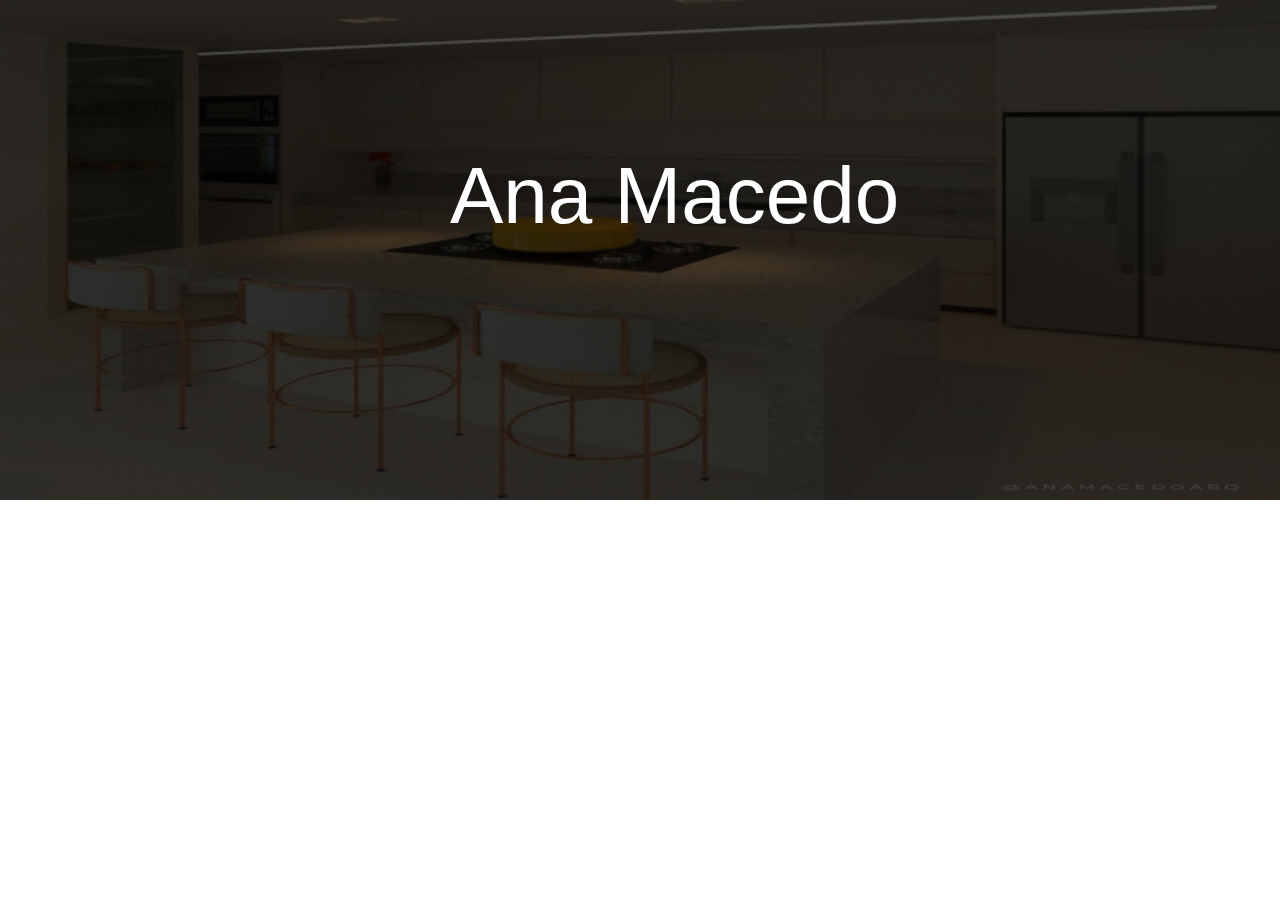
<file: index.html>
<!DOCTYPE html>
<html lang="pt-br">
<head>
    <meta charset="UTF-8">
    <meta name="viewport" content="width=device-width, initial-scale=1.0">
    <title>Ana Macedo</title>

    <link rel="stylesheet" href="style.css">
</head>
<body>
    <header>
        <div class="container">
            <img id="image" src="iamgens/esse.jpeg">
            <label id="texto">Ana Macedo</label>
          </div>
    </header>
</body>
</html>
</file>
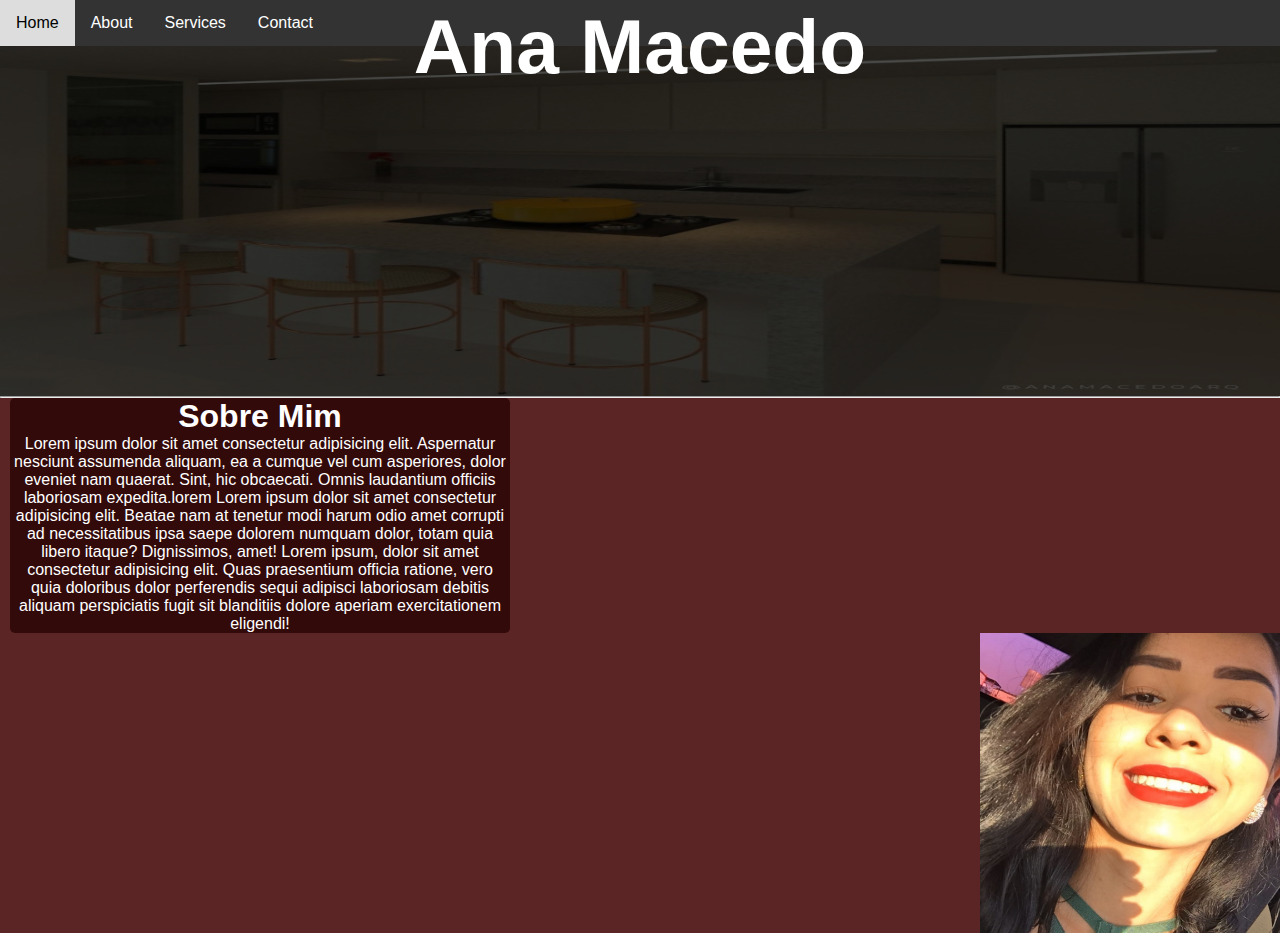
<file: html.html>
<!DOCTYPE html>
<html lang="pt-br">

<head>
    <meta charset="UTF-8">
    <meta name="viewport" content="width=device-width, initial-scale=1.0">
    <style>
        * {
            padding: 0px;
            margin: 0px;
        }

        .container {
            position: relative;
            max-width: 100%;
            /* Garante que o container não ultrapasse a largura da tela */
        }

        .imagem {
            width: 100%;
            height: 350px;
            display: block;
            filter: brightness(30%);
            
        }

        .texto {
            position: absolute;
            top: 50%;
            left: 50%;
            transform: translate(-50%, -50%);
            color: white;
            font-size: 6vw;
            /* Tamanho de fonte responsivo */
            text-align: center;
            font-family: Arial, Helvetica, sans-serif;
            font-weight: bold;
        }
        body {
    margin: 0;
    font-family: Arial, sans-serif;
    background-color: #5C2525;
}

.navbar {
    overflow: hidden;
    background-color: #333;
}

.navbar a {
    float: left;
    display: block;
    color: white;
    text-align: center;
    padding: 14px 16px;
    text-decoration: none;
}

.navbar a:hover {
    background-color: #ddd;
    color: black;
}
 
.section1{
    background-color:#330A0A ;
    color:white;
    width: 500px;
    border-radius: 5px;
    margin-left: 10px ;
    text-align: justify;
    text-align: center;
    display: inline-block;
  
}

img{
    width: 300px;
    height: 300px;
    float: right;
    
}

.pei2{
    display: inline-block;
}
main{
    display:grid
}
    

    </style>
</head>

<body>
    <div class="navbar" >
        <a href="#home">Home</a>
        <a href="#about">About</a>
        <a href="#services">Services</a>
        <a href="#contact">Contact</a>
    </div>
    <div class="container">
        <img class="imagem" src="iamgens/esse.jpeg" alt="Sua Imagem">
        <div class="texto">
            Ana Macedo
        </div>
    </div>
    <hr>
    <main>
        <section class="pei2">
            <section class="section1">
                <h1>Sobre Mim</h1>
                <p>Lorem ipsum dolor sit amet consectetur adipisicing elit. Aspernatur nesciunt assumenda aliquam, ea a cumque vel cum asperiores, dolor eveniet nam quaerat. Sint, hic obcaecati. Omnis laudantium officiis laboriosam expedita.lorem Lorem ipsum dolor sit amet consectetur adipisicing elit. Beatae nam at tenetur modi harum odio amet corrupti ad necessitatibus ipsa saepe dolorem numquam dolor, totam quia libero itaque? Dignissimos, amet! Lorem ipsum, dolor sit amet consectetur adipisicing elit. Quas praesentium officia ratione, vero quia doloribus dolor perferendis sequi adipisci laboriosam debitis aliquam perspiciatis fugit sit blanditiis dolore aperiam exercitationem eligendi!</p>
            </section>
        </section>

        <aside>
            <img class="pei2" src="iamgens/foto da vitoria.jpeg" alt="foto da arquiteta Vitória">  
        </aside>
    </main>

</body>

</html>
</file>
<file: style.css>
@charset "UTF-8";

*{
padding: 0px;
margin: 0px;
}

img{
    width: 100%;
    height: 500px;
    filter: brightness(30%);
}

.container {
    position: relative;
  }
  
  #image {
    position: absolute;
  }
  
  #texto {
    text-align: justify;
    position: absolute;
    left: 450px;
    top: 150px;
    color: white;
    font-family: Arial, Helvetica, sans-serif;
    font-size: 5em;
  }
</file>
